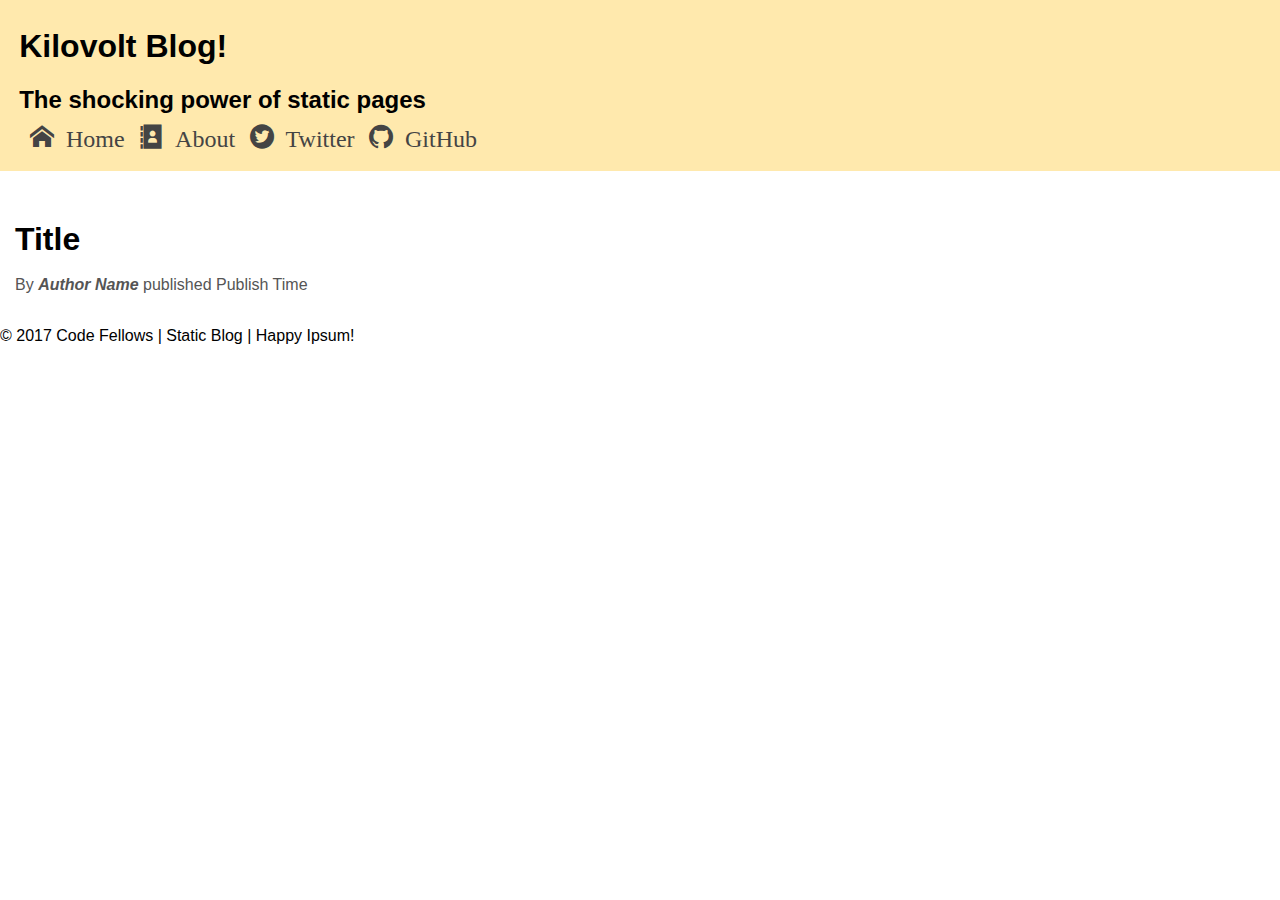
<file: index.html>
<!DOCTYPE html>
<html lang="en">
<head>
  <meta charset="UTF-8">
  <title>Lab 2</title>
  <meta name="viewport" content="width=device-width, initial-scale=1">
  <link rel="stylesheet" href="vendor/styles/normalize.css">
  <link rel="stylesheet" href="styles/base.css">
  <link rel="stylesheet" href="vendor/styles/icons.css">
  <link rel="stylesheet" href="styles/layout.css">
  <link rel="stylesheet" href="styles/modules.css">
  <link rel="icon" type="image/x-icon" href="https://avatars2.githubusercontent.com/u/18607604?v=3&s=200">
</head>
<body>
  <header class="site-header clearfix">
    <section class="heading-group-h1">
      <h1>
        Kilovolt Blog!
      </h1>
      <h2>The shocking power of static pages</h2>
    </section>
    <div class="icon-menu"></div>
    <nav class="main-nav">
      <ul class="clearfix list-items">
        <li class="tab" data-content="articles"><a href="#" class="icon-home"> Home</a></li>
        <li class="tab" data-content="about"><a href="#" class="icon-address-book"> About</a></li>
        <li><a href="http://twitter.com/brookr" target="_blank" class="icon-twitter3"> Twitter</a></li>
        <li><a href="http://github.com/brookr" target="_blank" class="icon-github"> GitHub</a></li>
      </ul>
    </nav>
  </header>
  <main>
    <section id="articles">
      <article class="template" data-category="cat">
        <header>
          <h1>Title</h1>
          <div class="byline">
            By <address><a href="">Author Name</a></address>
            published <time datetime="2000-01-01">Publish Time</time>
            <!-- COMMENT: What is the <time> HTML element used for? How does this connect to our JS files?  -->
            <!-- PUT YOUR RESPONSE HERE -->
          </div>
        </header>
        <section class="article-body"></section>
      </article>
    </section>
  </main>
  <footer>
    &copy; 2017 Code Fellows | Static Blog | Happy Ipsum!
  </footer>
<!-- // TODO: Include any/all needed script tags -->

</body>
</html>
</file>
<file: styles/base.css>
* {
    margin: 0;
    font-family: Helvetica;
    font-size: 16px;
    text-decoration: none;
    list-style: none;
}
.heading-group-h1, .main-nav, .icon-menu, .site-header {
    background-color: #ffe9ad;
}
h1 {
    font-size: 2em;
    font-weight: bold;
}
h2 {
    font-size: 1.5em;
    font-weight: bold;
}
a {
    color: #444;
}
ul {
    padding-left: 0px;
}
.clearfix {
    clear: both;
}
</file>
<file: vendor/styles/icons.css>
@font-face {
	font-family: 'icomoon';
	src:url('fonts/icomoon.eot?wfb79s');
	src:url('fonts/icomoon.eot?wfb79s#iefix') format('embedded-opentype'),
		url('fonts/icomoon.ttf?wfb79s') format('truetype'),
		url('fonts/icomoon.woff?wfb79s') format('woff'),
		url('fonts/icomoon.svg?wfb79s#icomoon') format('svg');
	font-weight: normal;
	font-style: normal;
}

[class^="icon-"], [class*=" icon-"] {
	font-family: 'icomoon';
	speak: none;
	font-style: normal;
	font-weight: normal;
	font-variant: normal;
	text-transform: none;
	line-height: 1;

	/* Better Font Rendering =========== */
	-webkit-font-smoothing: antialiased;
	-moz-osx-font-smoothing: grayscale;
}

.icon-home:before {
	content: "\e908";
}
.icon-home3:before {
	content: "\e900";
}
.icon-address-book:before {
	content: "\e901";
}
.icon-rocket:before {
	content: "\e909";
}
.icon-power:before {
	content: "\e90a";
}
.icon-menu:before {
	content: "\e902";
}
.icon-link:before {
	content: "\e903";
}
.icon-happy:before {
	content: "\e904";
}
.icon-happy2:before {
	content: "\e905";
}
.icon-plus:before {
	content: "\e90b";
}
.icon-minus:before {
	content: "\e90c";
}
.icon-cross:before {
	content: "\e90d";
}
.icon-checkmark:before {
	content: "\e90e";
}
.icon-twitter3:before {
	content: "\e906";
}
.icon-github:before {
	content: "\e907";
}
</file>
<file: styles/layout.css>
body {
    max-width: 500px;
    min-width: 350px;
    margin: 0 auto;
}
img {
   max-width: 100%;
}
.site-header {
    width: 100%;
    /* height: 120px; */
}
 .heading-group-h1 {
    display: block;
    float: left;
    padding: 0.5% 0 11px 1.5%;
    width: 80%;
}
.icon-menu {
    display: block;
    float: right;
    font-size: 3em;
    width: 18.5%;
    text-align: right;
    padding-bottom: 98px;
}
.main-nav {
    display: none;
    padding-bottom: 15px;
}
li {
    padding: 10px 10px 10px 5px;
    border-bottom: solid #777 1px;
}
a {
    font-size: 1.5em;
    margin-left: 0px;
}
.icon-menu:hover + .main-nav {
    display: block;
    position: relative;
    float: left;
    clear: left;
    width: 100%;
}
main {
    padding: 5px 15px 15px 15px;
    line-height: 1.5em;
    clear: both;
}
.byline, main a {
    display: inline;
    font-size: 1em;
    color: #555;
}
.byline address {
    display: inline;
    font-weight: bold;
}
.article-body {
    margin-top: 15px;
}
.article-body p {
    float: left;
}
@media only screen and (min-width: 500px) {
    body {
        max-width: 100%;
    }
    .icon-menu {
        display: none;
    }
    .main-nav {
        display: block;
        padding: 20px;
    }
    li {
        display: inline;
        padding: 0;
        border-bottom: none;
}
    }
    header a {
        margin-left: 10px;
    }
    main {
        padding-top: 35px;
    }
    main a {
        margin-left: 0px;
        /* font-size: 1em; */
    }
    .pull-right {
        max-width: 100%;
        float: right;
    }
}
</file>
<file: styles/modules.css>
.header-div {
  background-color: #ffe9ad;

}
</file>
